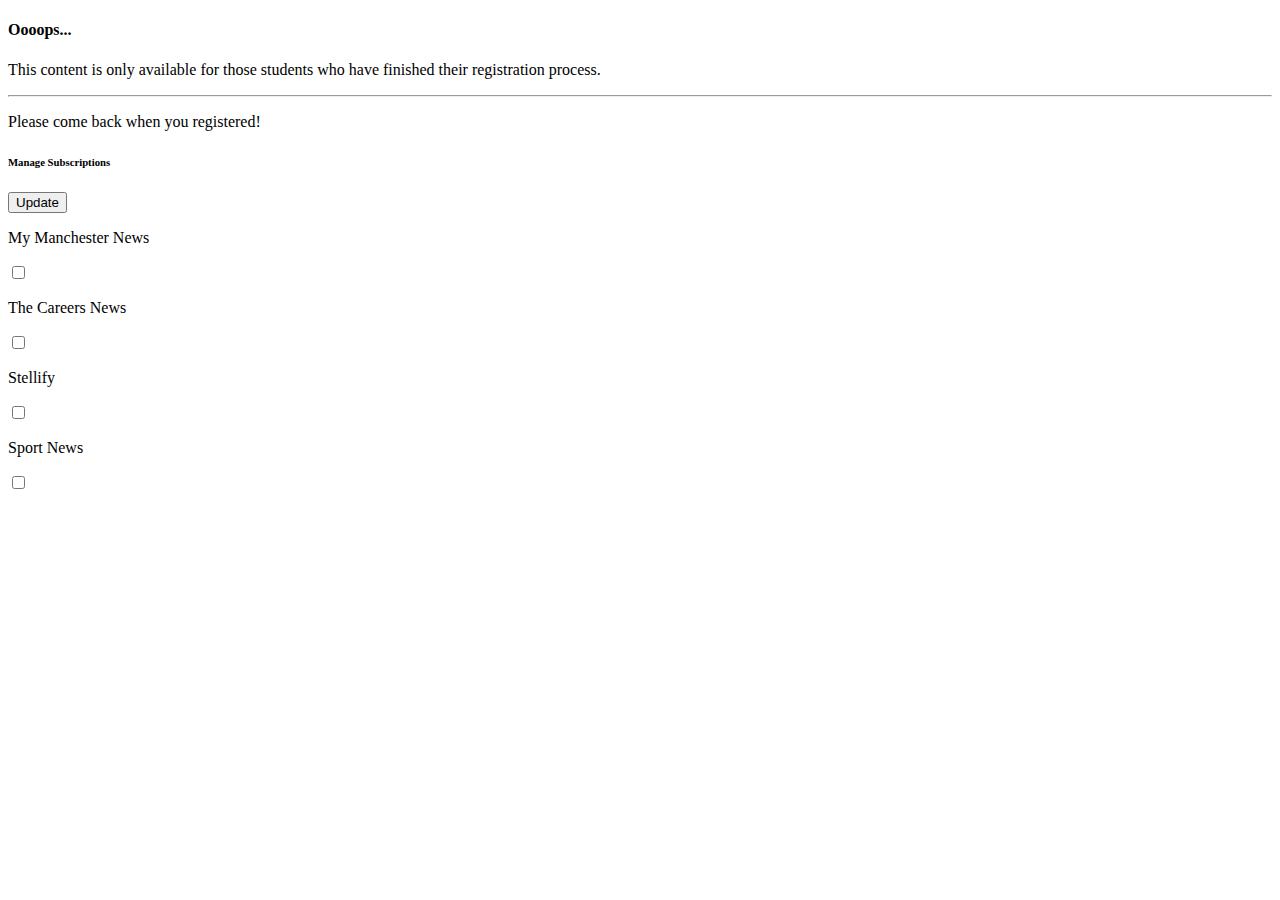
<file: src/main/resources/templates/newsletters.html>
<!DOCTYPE html>
<html lang="en">
<head th:replace="layout/header"></head>
<body>
<div class="container-fluid bg-white d-flex p-0">
    <div th:replace="layout/sidebar"></div>
    <div class="content">
        <div th:replace="layout/nvibar"></div>
        <!-- Page code starts here -->
        <!-- Status Judgement -->
        <div class="container-fluid pt-4 px-4" th:if="${session.student.status}ne'2'">
            <div class="col-sm-12 col-xl-6">
                <div class="alert alert-danger" role="alert">
                    <h4 class="alert-heading">Oooops...</h4>
                    <p>This content is only available for those students who have finished their registration
                        process.</p>
                    <hr>
                    <p class="mb-0">Please come back when you registered!</p>
                </div>
            </div>
        </div>
        <!-- End of Status Judgement-->
        <div class="container-fluid pt-1 ps-4 pe-0" th:unless="${session.student.status}ne'2'">
            <div class="row g-4">
                <form th:action="@{/subscribe}" method="post" class="row g-4">
                    <div class="col-sm-12 col-xl-12">
                        <div class="bg-light rounded p-4 mb-2">
                            <div class="d-flex align-items-center justify-content-between">
                                <i class="fa fa-newspaper me-2"></i>
                                <h6 class="mb-0">Manage Subscriptions</h6>
                                <button type="submit" class="btn btn-primary">Update</button>
                            </div>
                        </div>
                    </div>
                    <div class="col-sm-12 col-xl-3">
                        <div class="bg-light rounded p-4 mb-2">
                            <div class="d-flex align-items-center justify-content-between">
                                <i class="fa fa-rss me-2"></i>
                                <p class="mb-0">My Manchester News</p>
                                <input name="sub" class="form-check-input" type="checkbox" th:checked="${subed[0]}eq'1'" value="1">
                            </div>
                        </div>
                    </div>
                    <div class="col-sm-12 col-xl-3">
                        <div class="bg-light rounded p-4 mb-2">
                            <div class="d-flex align-items-center justify-content-between">
                                <i class="fa fa-briefcase me-2"></i>
                                <p class="mb-0">The Careers News</p>
                                <input name="sub" class="form-check-input" type="checkbox" th:checked="${subed[1]}eq'1'" value="2">
                            </div>
                        </div>
                    </div>
                    <div class="col-sm-12 col-xl-3">
                        <div class="bg-light rounded p-4 mb-2">
                            <div class="d-flex align-items-center justify-content-between">
                                <i class="fa fa-lightbulb me-2"></i>
                                <p class="mb-0">Stellify</p>
                                <input name="sub" class="form-check-input" type="checkbox" th:checked="${subed[2]}eq'1'" value="3">
                            </div>
                        </div>
                    </div>
                    <div class="col-sm-12 col-xl-3">
                        <div class="bg-light rounded p-4 mb-2">
                            <div class="d-flex align-items-center justify-content-between">
                                <i class="fa fa-basketball me-2"></i>
                                <p class="mb-0">Sport News</p>
                                <input name="sub" class="form-check-input" type="checkbox" th:checked="${subed[3]}eq'1'" value="4">
                            </div>
                        </div>
                    </div>
                </form>
            </div>
        </div>


        <!-- End of page code -->
    </div>
</div>
</body>
<footer th:replace="layout/footer"></footer>
</html>
</file>
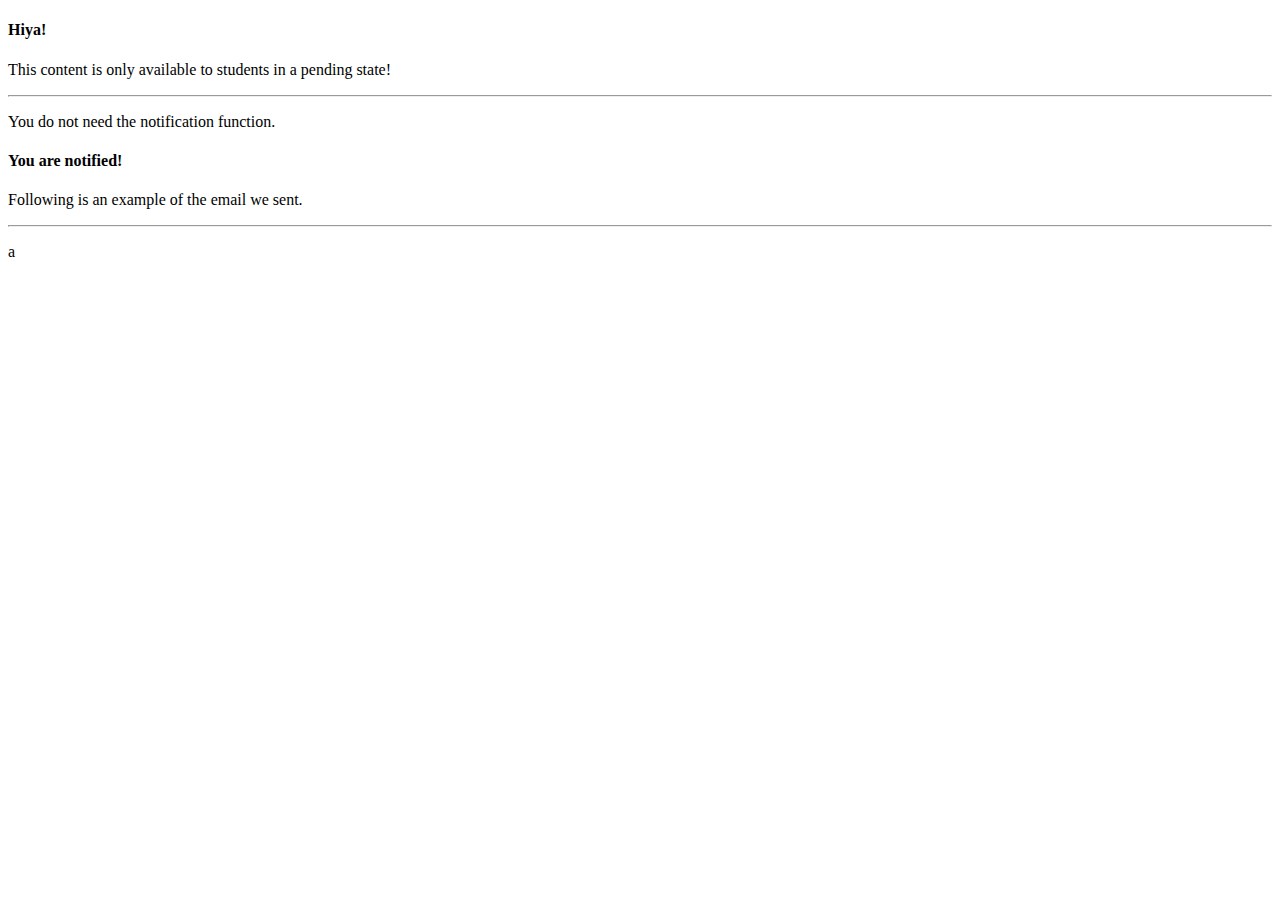
<file: src/main/resources/templates/notification.html>
<!DOCTYPE html>
<html lang="en">
<head th:replace="layout/header"></head>
<body>
<div class="container-fluid bg-white d-flex p-0">
    <div th:replace="layout/sidebar"></div>
    <div class="content">
        <div th:replace="layout/nvibar"></div>
        <!-- Page code starts here -->
        <!-- Status Judgement -->
        <div class="container-fluid pt-4 px-4" th:if="${session.student.status}ne'1'">
            <div class="col-sm-12 col-xl-6">
                <div class="alert alert-primary" role="alert">
                    <h4 class="alert-heading">Hiya!</h4>
                    <p>This content is only available to students in a pending state!</p>
                    <hr>
                    <p class="mb-0">You do not need the notification function.</p>
                </div>
            </div>
        </div>
        <!-- End of Status Judgement-->
        <div th:if="${session.student.status}eq'1'">
            <div class="container-fluid pt-4 px-4" th:if="${#lists.size(emailString)>0}">
                <div class="col-sm-12 col-xl-6">
                    <div class="alert alert-success" role="alert">
                        <h4 class="alert-heading">You are notified!</h4>
                        <p class="mb-0">Following is an example of the email we sent.</p>
                        <hr>
                        <div th:each="str:${emailString}">
                            <p th:text="${str}">a</p>
                        </div>
                    </div>
                </div>
            </div>
        </div>



        <!-- End of page code -->
    </div>
</div>
</body>
<footer th:replace="layout/footer"></footer>
</html>
</file>
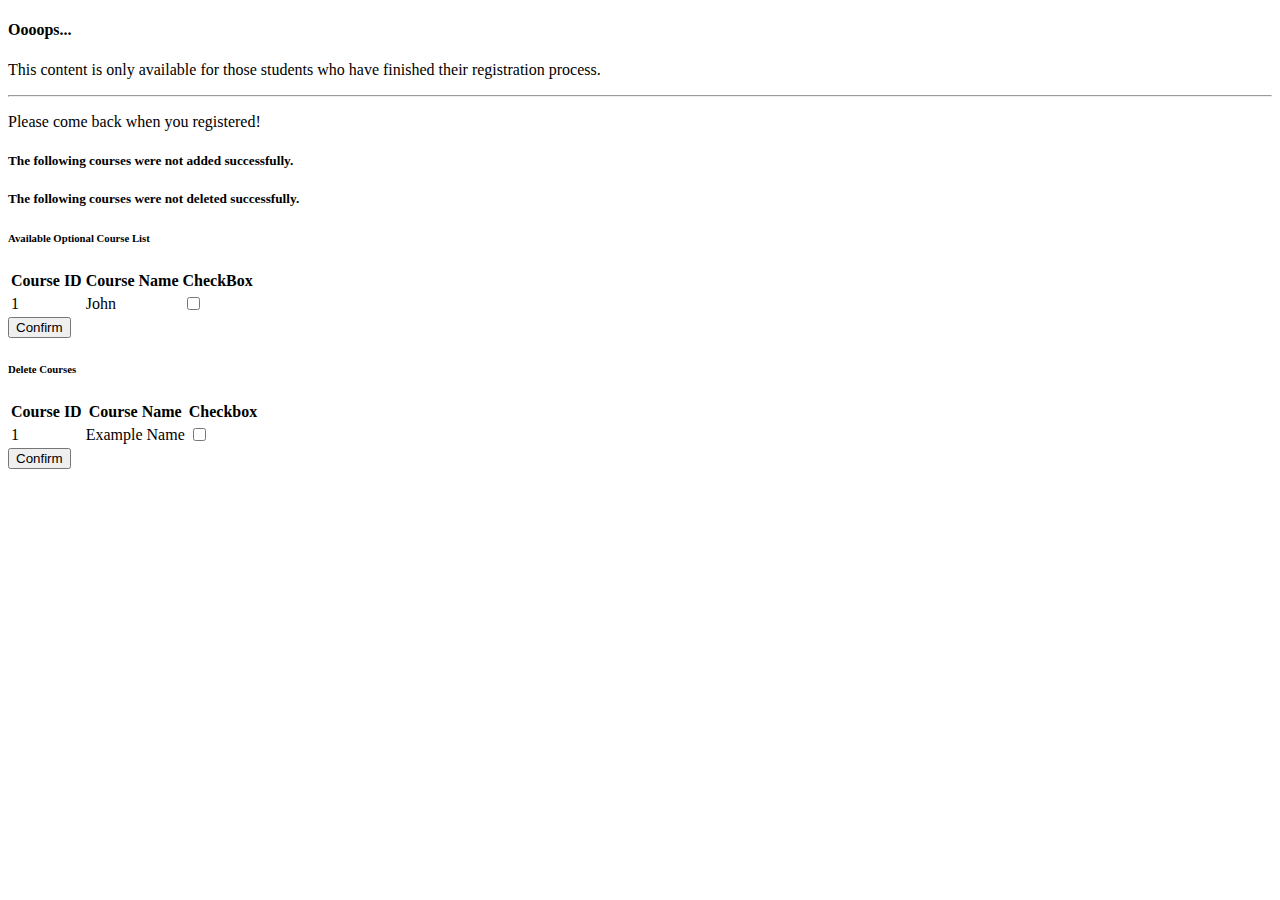
<file: src/main/resources/templates/optionalcourse.html>
<!DOCTYPE html>
<html lang="en">
<head th:replace="layout/header"></head>
<body>
<div class="container-fluid bg-white d-flex p-0">
    <div th:replace="layout/sidebar"></div>
    <div class="content">
        <div th:replace="layout/nvibar"></div>
        <!-- Page code starts here -->
        <!-- Status Judgement -->
        <div class="container-fluid pt-4 px-4" th:if="${session.student.status}ne'2'">
            <div class="col-sm-12 col-xl-6">
                <div class="alert alert-danger" role="alert">
                    <h4 class="alert-heading">Oooops...</h4>
                    <p>This content is only available for those students who have finished their registration
                        process.</p>
                    <hr>
                    <p class="mb-0">Please come back when you registered!</p>
                </div>
            </div>
        </div>
        <!-- End of Status Judgement-->
        <div class="container-fluid pt-4 px-4" th:unless="${session.student.status}ne'2'">
            <div class="row g-4">
                <div class="col-sm-12 col-xl-12" th:unless="${#lists.isEmpty(param.errorIds)}">
                    <div class="alert alert-danger d-flex align-items-center" role="alert">
                        <i class="fa fa-bomb me-2"></i>
                        <div>
                            <h5 class="alert-heading">The following courses were not added successfully.</h5>
                            <p th:text="${param.errorIds}"></p>
                        </div>
                    </div>
                </div>
                <div class="col-sm-12 col-xl-12" th:unless="${#lists.isEmpty(param.errorCourseIds)}">
                    <div class="alert alert-danger d-flex align-items-center" role="alert">
                        <i class="fa fa-bomb me-2"></i>
                        <div>
                            <h5 class="alert-heading">The following courses were not deleted successfully.</h5>
                            <p th:text="${param.errorCourseIds}"></p>
                        </div>
                    </div>
                </div>
                <div class="col-sm-12 col-xl-6">
                    <div class="bg-light rounded p-4">
                        <div class="d-flex align-items-center justify-content-between mb-4">
                            <i class="fa fa-list me-2"></i>
                            <h6 class="mb-0">Available Optional Course List</h6>
                            <a> </a>
                        </div>
                        <form th:action="@{/choose}" method="post" class="row">
                            <table class="table">
                                <thead>
                                <tr>
                                    <th scope="col">Course ID</th>
                                    <th scope="col">Course Name</th>
                                    <th scope="col">CheckBox</th>
                                </tr>
                                </thead>
                                <tbody>
                                <tr th:each="course:${courseList}">
                                    <td th:text="${course.courseid}">1</td>
                                    <td th:text="${course.cname}">John</td>
                                    <td><input id="choose" name="choose" class="form-check-input" type="checkbox" th:value="${course.courseid}"></td>
                                </tr>
                                </tbody>
                            </table>
                            <button th:unless="${#lists.isEmpty(courseList)}" type="submit" class="btn btn-primary">Confirm</button>
<!--                            <button name="select" class="btn btn-primary" onclick="loadXMLDoc()">Confirm</button>-->
                        </form>
                    </div>
                </div>
                <div class="col-sm-12 col-xl-6">
                    <div class="bg-light rounded p-4 mb-4">
                        <div class="d-flex align-items-center justify-content-between mb-4">
                            <i class="fa fa-plus me-2"></i>
                            <h6 class="mb-0">Delete Courses</h6>
                            <a></a>
                        </div>
                        <form th:action="@{/delete}" method="post" class="row">
                            <table class="table">
                                <thead>
                                <tr>
                                    <th scope="col">Course ID</th>
                                    <th scope="col">Course Name</th>
                                    <th scope="col">Checkbox</th>
                                </tr>
                                </thead>
                                <tbody>
                                <tr th:each="select:${selections}">
                                    <td th:text="${select.courseid}">1</td>
                                    <td th:text="${select.cname}">Example Name</td>
                                    <td><input id="delete" name="delete" class="form-check-input" type="checkbox" th:value="${select.courseid}"></td>
                                </tr>
                                </tbody>
                            </table>
                            <button th:unless="${#lists.isEmpty(selections)}" type="submit" class="btn btn-primary">Confirm</button>
                        </form>
                    </div>
                </div>
            </div>
        </div>


        <!-- End of page code -->
    </div>
</div>
</body>
<footer th:replace="layout/footer"></footer>
</html>
</file>
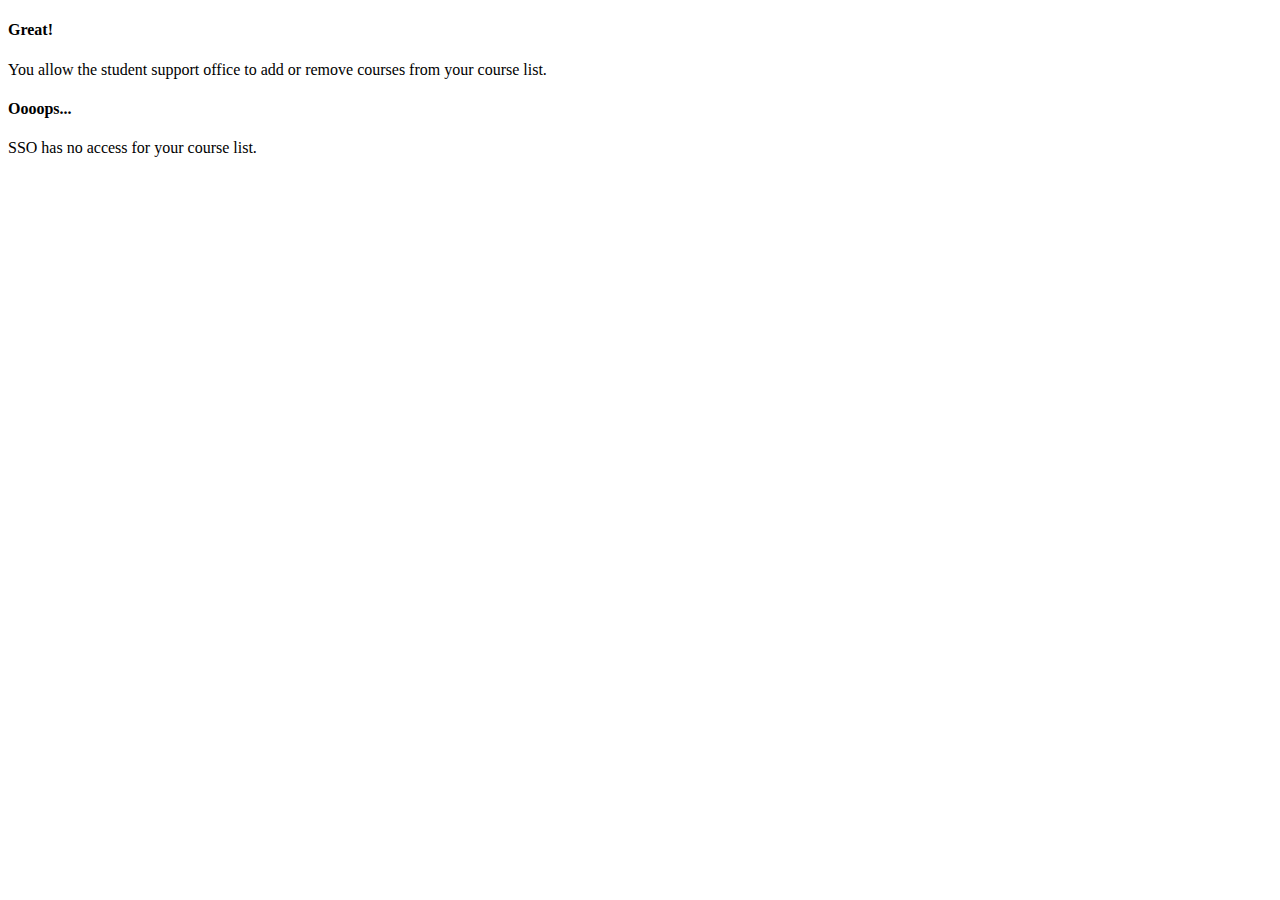
<file: src/main/resources/templates/permission.html>
<!DOCTYPE html>
<html lang="en">
<head th:replace="layout/header"></head>
<body>
<div class="container-fluid bg-white d-flex p-0">
    <div th:replace="layout/sidebar"></div>
    <div class="content">
        <div th:replace="layout/nvibar"></div>
        <!-- Page code starts here -->
        <!-- Status Judgement -->
<!--        <div class="container-fluid pt-4 px-4" th:if="${session.student.status}ne'2'">-->
<!--            <div class="col-sm-12 col-xl-6">-->
<!--                <div class="alert alert-danger" role="alert">-->
<!--                    <h4 class="alert-heading">Oooops...</h4>-->
<!--                    <p>This content is only available for those students who have finished their registration-->
<!--                        process.</p>-->
<!--                    <hr>-->
<!--                    <p class="mb-0">Please come back when you registered!</p>-->
<!--                </div>-->
<!--            </div>-->
<!--        </div>-->
        <!-- End of Status Judgement-->
        <div>
            <div class="container-fluid pt-4 px-4" th:if="*{#strings.length(message)>40}">
                <div class="col-sm-12 col-xl-6">
                    <div class="alert alert-success" role="alert">
                        <h4 class="alert-heading">Great!</h4>
                        <p>You allow the student support office to add or remove courses from your course list.</p>
                    </div>
                </div>
            </div>
            <div class="container-fluid pt-4 px-4" th:if="*{#strings.length(message)<41}">
                <div class="col-sm-12 col-xl-6">
                    <div class="alert alert-warning" role="alert">
                        <h4 class="alert-heading">Oooops...</h4>
                        <p>SSO has no access for your course list.</p>
                    </div>
                </div>
            </div>
        </div>



        <!-- End of page code -->
    </div>
</div>
</body>
<footer th:replace="layout/footer"></footer>
</html>
</file>
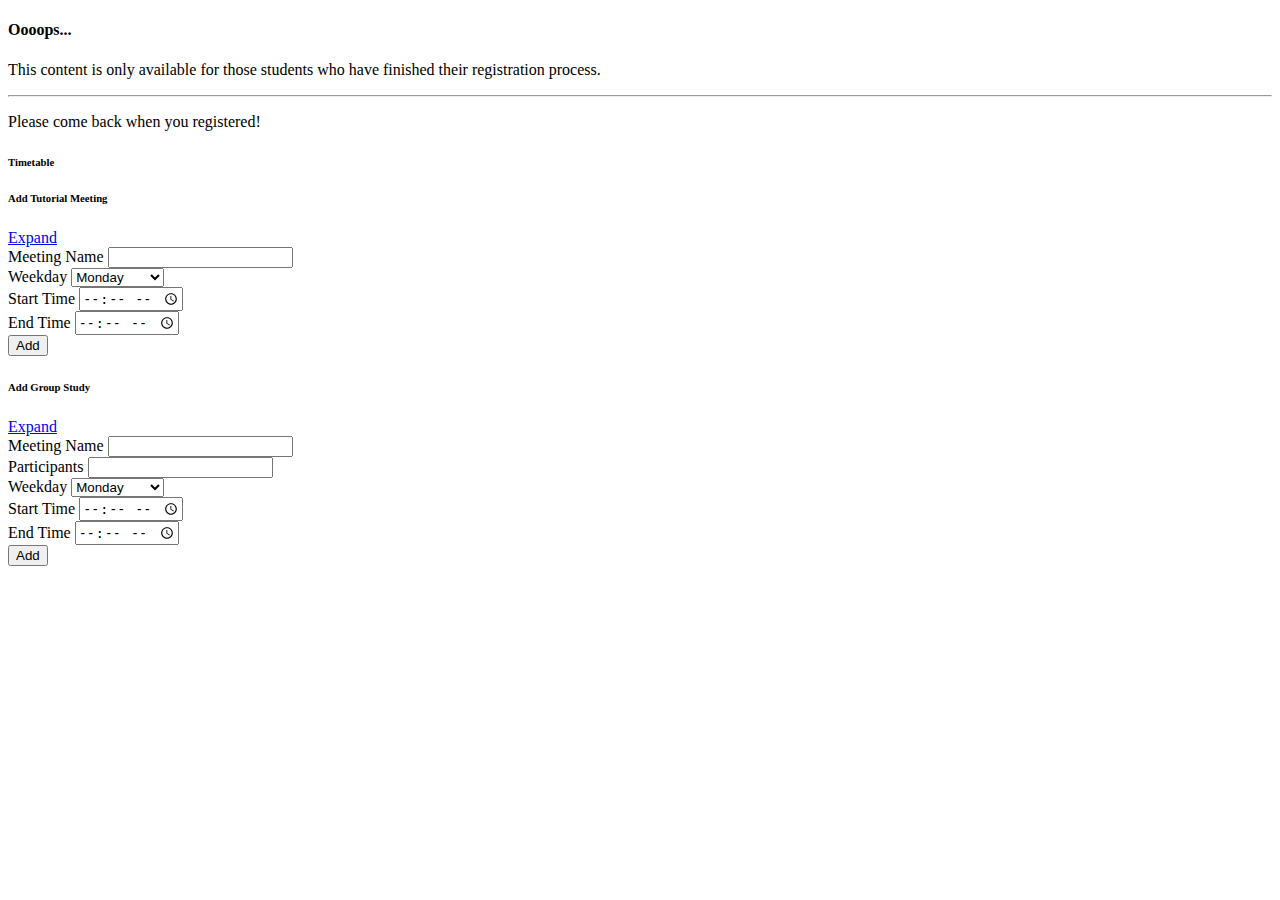
<file: src/main/resources/templates/timetable.html>
<!DOCTYPE html>
<html lang="en">
<head th:replace="layout/header"></head>
<body>
<div class="container-fluid bg-white d-flex p-0">
    <div th:replace="layout/sidebar"></div>
    <div class="content">
        <div th:replace="layout/nvibar"></div>
        <!-- Page code starts here -->
        <div class="container-fluid pt-4 px-4" th:if="${session.student.status}ne'2'">
            <div class="col-sm-12 col-xl-6">
                <div class="alert alert-danger" role="alert">
                    <h4 class="alert-heading">Oooops...</h4>
                    <p>This content is only available for those students who have finished their registration
                        process.</p>
                    <hr>
                    <p class="mb-0">Please come back when you registered!</p>
                </div>
            </div>
        </div>
        <div class="container-fluid pt-4 px-4" th:unless="${session.student.status}ne'2'">
            <div class="row g-4">
                <div class="col-sm-12 col-xl-8">
                    <div class="h-100 bg-light rounded p-4">
                        <div class="d-flex align-items-center justify-content-between mb-5">
                            <i class="fa fa-calendar-days me-2"></i>
                            <h6 class="mb-0">Timetable</h6>
                            <a href=""> </a>
                        </div>
<!-- Replace Your Code Here -->
                        <div id="timetable">

                        </div>
<!-- End of Code Replacement -->
                    </div>
                </div>
                <div class="col-sm-12 col-xl-4">
                    <div class="bg-light rounded p-4 mb-4">
                        <div class="d-flex align-items-center justify-content-between">
                            <i class="fa fa-plus me-2"></i>
                            <h6 class="mb-0">Add Tutorial Meeting</h6>
                            <a data-bs-toggle="collapse" href="#formMeeting">Expand</a>
                        </div>
                        <div class="collapse mt-4" id="formMeeting">
                            <form th:action="@{/addMeeting}" method="post" th:object="${activity}">
                                <input hidden th:value="${session.student.token}" th:field="*{token}">
                                <div class="mb-3">
                                    <label for="aname" class="form-label">Meeting Name</label>
                                    <input type="text" th:field="*{aname}" class="form-control" id="aname" required>
                                </div>
                                <div class="mb-3">
                                    <label for="weekday" class="form-label">Weekday</label>
                                    <select class="form-select" id="weekday" th:field="*{weekday}"
                                            aria-label="Floating label select example" required>
                                        <option value="1">Monday</option>
                                        <option value="2">Tuesday</option>
                                        <option value="3">Wednesday</option>
                                        <option value="4">Thursday</option>
                                        <option value="5">Friday</option>
                                    </select>
                                </div>
                                <div class="mb-3">
                                    <label for="start" class="form-label">Start Time</label>
                                    <input type="time" id="start" class="form-control" th:field="*{start}" required>
                                </div>
                                <div class="mb-3">
                                    <label for="end" class="form-label">End Time</label>
                                    <input type="time" id="end" class="form-control" th:field="*{end}" required>
                                </div>
                                <button type="submit" class="btn btn-primary">Add</button>
                            </form>
                        </div>
                    </div>

                    <div class="bg-light rounded p-4">
                        <div class="d-flex align-items-center justify-content-between">
                            <i class="fa fa-plus me-2"></i>
                            <h6 class="mb-0">Add Group Study</h6>
                            <a data-bs-toggle="collapse" href="#formGroup">Expand</a>
                        </div>
                        <div class="collapse mt-4" id="formGroup">
                            <form method="post" th:action="@{/addGroupstudy}" th:object="${activity}">
                                <input hidden th:value="${session.student.token}" th:field="*{token}">
                                <div class="mb-3">
                                    <label for="aname2" class="form-label">Meeting Name</label>
                                    <input type="text" th:field="*{aname}" class="form-control" id="aname2">
                                </div>
                                <div class="mb-3">
                                    <label for="part" class="form-label">Participants</label>
                                    <input type="text" class="form-control" id="part">
                                </div>
                                <div class="mb-3">
                                    <label for="weekday2" class="form-label">Weekday</label>
                                    <select class="form-select" id="weekday2" th:field="*{weekday}"
                                            aria-label="Floating label select example">
                                        <option value="1">Monday</option>
                                        <option value="2">Tuesday</option>
                                        <option value="3">Wednesday</option>
                                        <option value="4">Thursday</option>
                                        <option value="5">Friday</option>
                                    </select>
                                </div>
                                <div class="mb-3">
                                    <label for="start2" class="form-label">Start Time</label>
                                    <input type="time" id="start2" class="form-control" th:field="*{start}" required>
                                </div>
                                <div class="mb-3">
                                    <label for="end2" class="form-label">End Time</label>
                                    <input type="time" id="end2" class="form-control" th:field="*{end}" required>
                                </div>
                                <button type="submit" class="btn btn-primary">Add</button>
                            </form>
                        </div>
                    </div>
                </div>
            </div>
        </div>
    </div>

    <!-- End of page code -->
</div>
</div>
</body>
<footer th:replace="layout/footer"></footer>

<script>
    window.onload = function(){
        $.ajax({
            url: "/timetable",//请求地址
            dataType: "json",//数据格式
            type: "post",//请求方式
            async: false,//是否异步请求
            success: function (data) {   //如何发送成功
                var html = "";
                html += data.timetable;
                $("#timetable").html(html); //在html页面id=timetable的标签里显示html内容
            },
        })
    };
</script>
</html>
</file>
